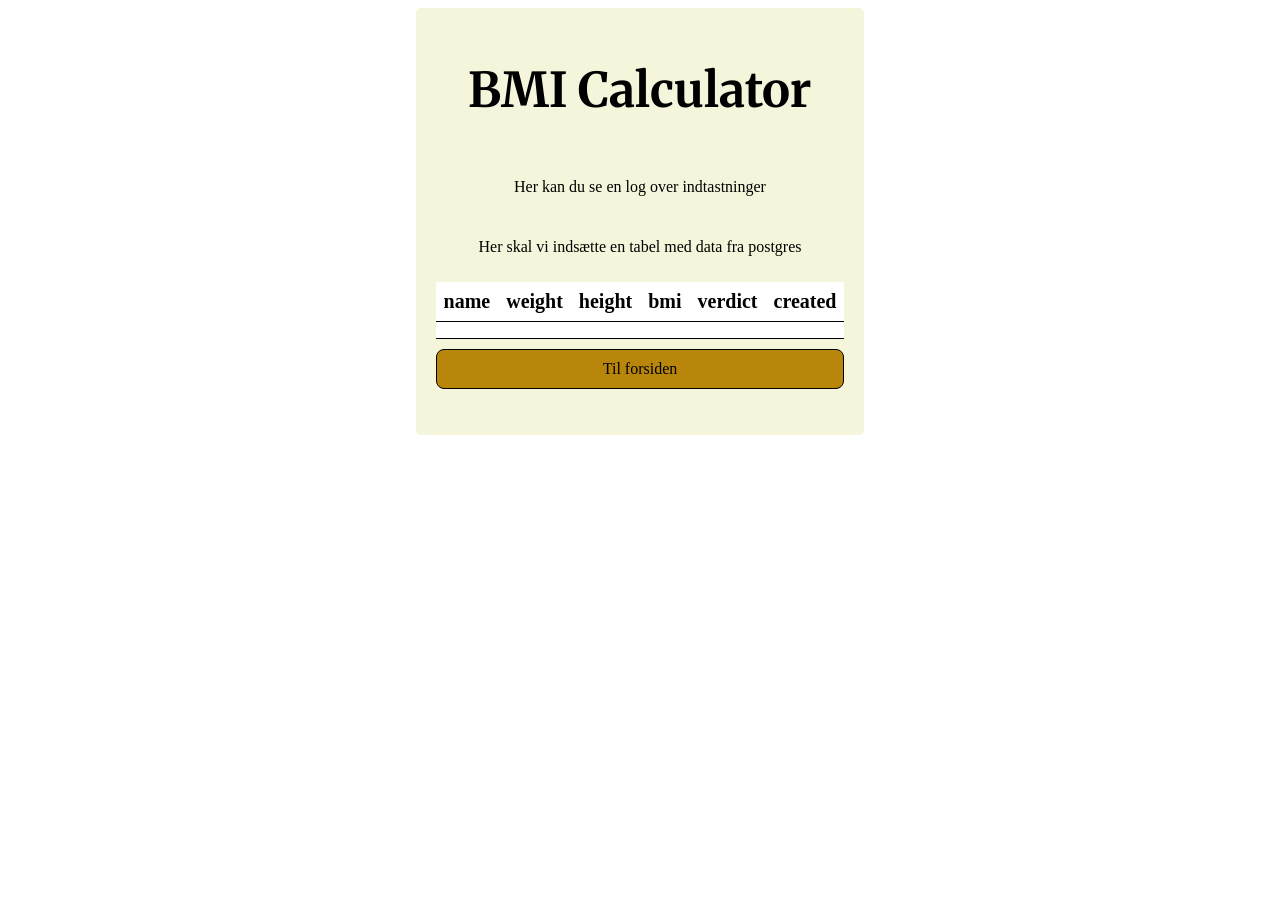
<file: src/main/resources/templates/bmi/log.html>
<!DOCTYPE html>
<html xmlns="http://www.w3.org/1999/xhtml" xmlns:th="http://www.thymeleaf.org">
<title>Frontpage</title>
<meta charset="UTF-8">
<meta name="viewport" content="width=device-width, initial-scale=1.0">
<link href="../../public/css/styles.css" th:href="@{/css/styles.css}" rel="stylesheet"/>
<link rel="preconnect" href="https://fonts.googleapis.com">
<link rel="preconnect" href="https://fonts.gstatic.com" crossorigin>
<link href="https://fonts.googleapis.com/css2?family=Merriweather:ital,opsz,wght@0,18..144,300..900;1,18..144,300..900&family=Roboto:ital,wght@0,100..900;1,100..900&display=swap" rel="stylesheet">
</head>

<body>
<div id = "content">
<h1>BMI Calculator</h1>
<p>Her kan du se en log over indtastninger</p>

    <p>Her skal vi indsætte en tabel med data fra postgres</p>

    <table class="bmi-table">

        <thead>
        <tr>
            <th>name</th>
            <th>weight</th>
            <th>height</th>
            <th>bmi</th>
            <th>verdict</th>
            <th>created</th>
        </tr>
        </thead>

        <tr th:each="bmi : ${bmiList}">
            <td th:text="${bmi.name}"></td>
            <td th:text="${bmi.weight}"></td>
            <td th:text="${bmi.height}"></td>
            <td th:text="${#numbers.formatDecimal(bmi.bmi,1, 2)}"></td>
            <td th:text="${bmi.verdict}"></td>
            <td th:text="${#temporals.format(bmi.created, 'dd-MM-yyyy HH:mm')}"></td>
        </tr>

    </table>

    <a class="link-button" th:href="@{/public}">Til forsiden</a>

    <div class="error-message">
        <p th:text="${error}"></p>
    </div>

</div>
</body>
</html>
</file>
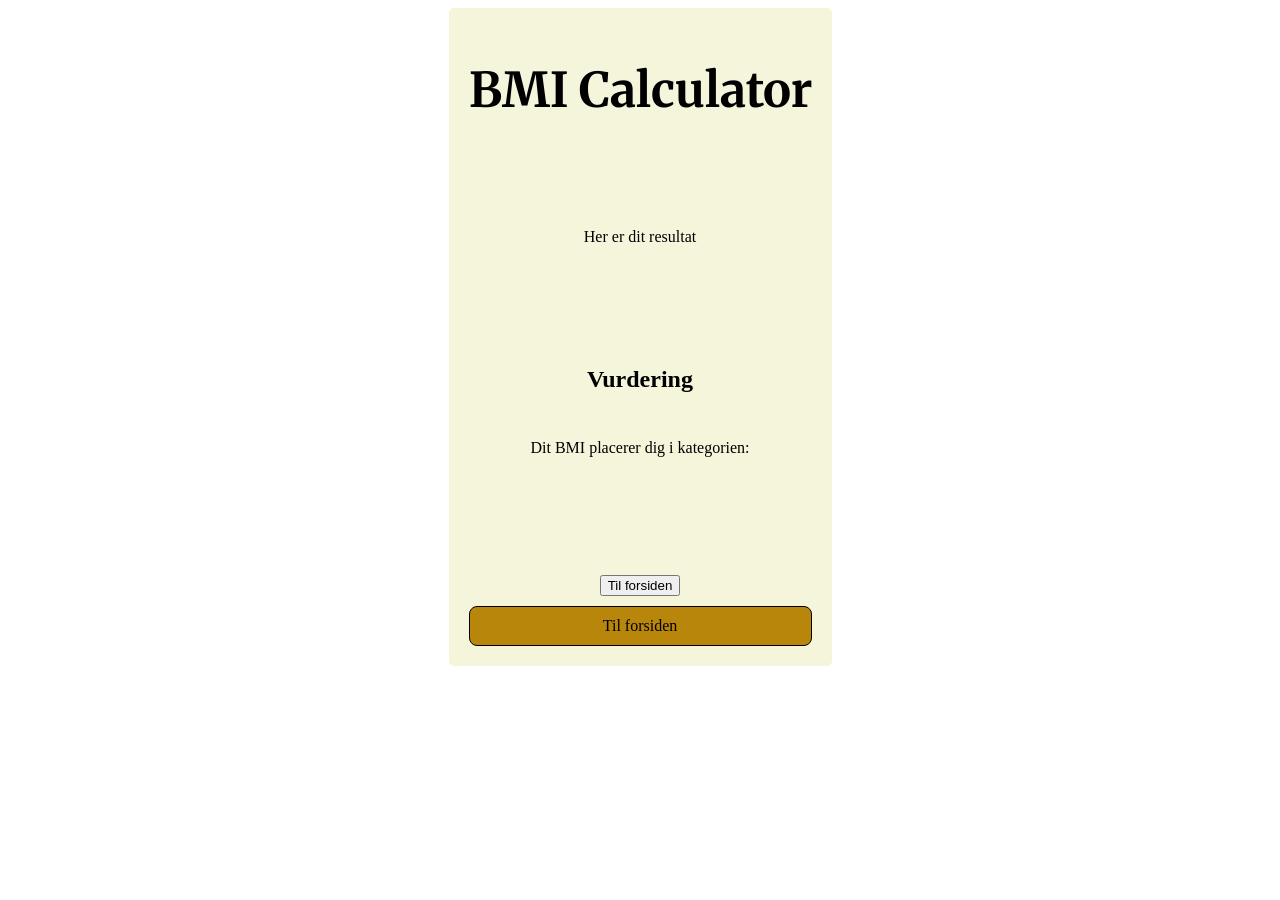
<file: src/main/resources/templates/bmi/result.html>
<!DOCTYPE html>
<html xmlns="http://www.w3.org/1999/xhtml" xmlns:th="http://www.thymeleaf.org">
<title>Frontpage</title>
<meta charset="UTF-8">
<meta name="viewport" content="width=device-width, initial-scale=1.0">
<link href="../../public/css/styles.css" th:href="@{/css/styles.css}" rel="stylesheet"/>
<link rel="preconnect" href="https://fonts.googleapis.com">
<link rel="preconnect" href="https://fonts.gstatic.com" crossorigin>
<link href="https://fonts.googleapis.com/css2?family=Merriweather:ital,opsz,wght@0,18..144,300..900;1,18..144,300..900&family=Roboto:ital,wght@0,100..900;1,100..900&display=swap" rel="stylesheet">
</head>

<body>
<div id = "content">
<h1>BMI Calculator</h1>
<h2 th:text="${'Hej ' + bmiEntity.name}"></h2>
<p>Her er dit resultat</p>

<h1 th:text="${#numbers.formatDecimal(bmiEntity.bmi, 1, 2)}"></h1>

<h2>Vurdering</h2>
<p>Dit BMI placerer dig i kategorien:</p>
<p th:text="${bmiEntity.verdict}"></p>

<h2 th:text="${'Weight: ' + bmiEntity.weight}"></h2>

    <form method="GET">
        <button type="submit" th:formaction="@{/public}">Til forsiden</button>
    </form>

    <a class="link-button" th:href="@{/public}">Til forsiden</a>



</div>
</body>
</html>
</file>
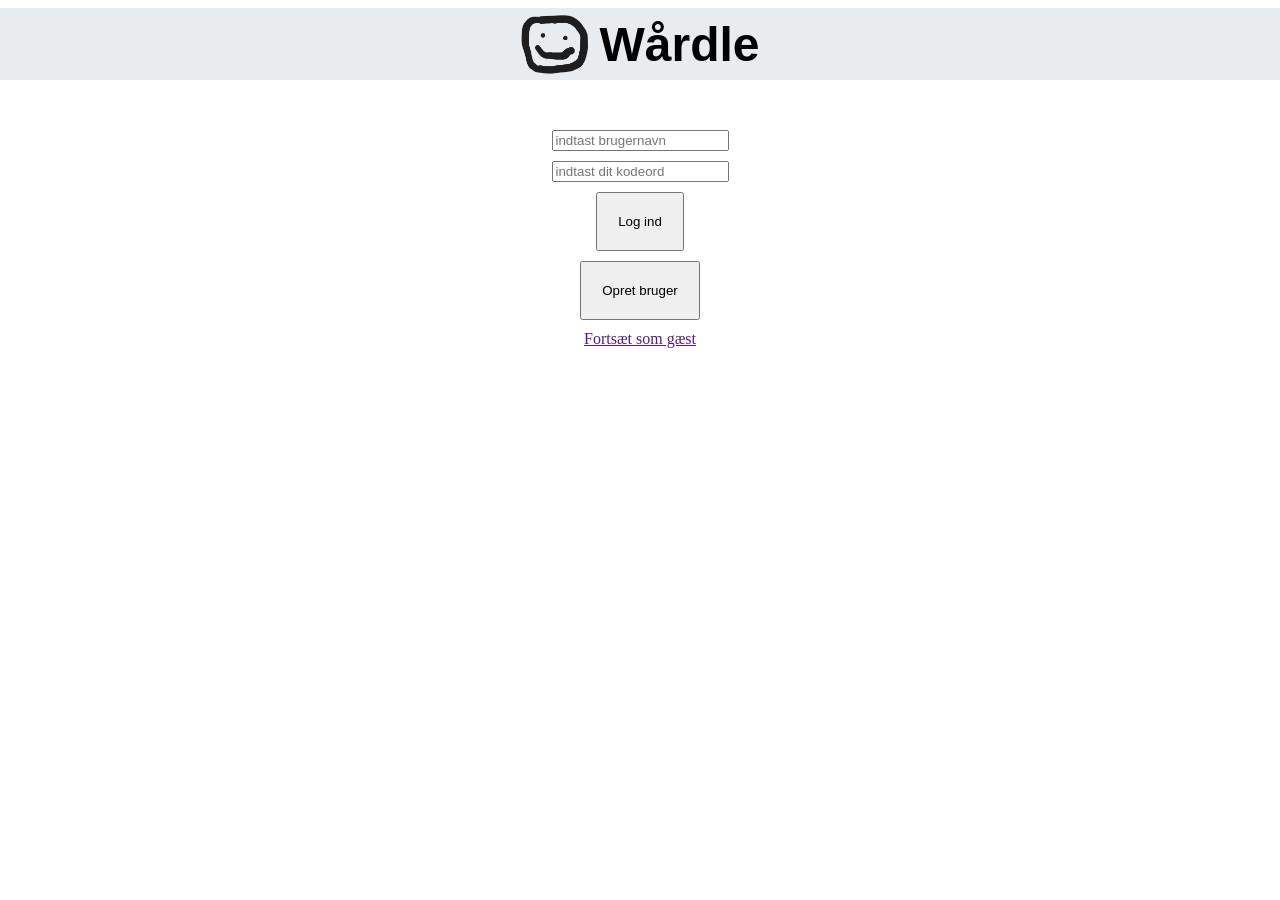
<file: src/main/resources/templates/waardle/startside.html>
<!DOCTYPE html>
<html xmlns="http://www.w3.org/1999/xhtml" xmlns:th="http://www.thymeleaf.org">
<head>
    <title>Start</title>
    <meta charset="UTF-8">
    <meta name="viewport" content="width=device-width, initial-scale=1.0">
    <link href="../../public/css/styles.css" th:href="@{/css/styles.css}" rel="stylesheet"/>
    <link href="../../public/css/waardle.css" th:href="@{/css/waardle.css}" rel="stylesheet"/>

</head>

<body>
<header>
    <nav>
        <div class="left">
            <a href="#avatr">
                <div id="avatar"></div>
            </a>
            <div class="logo">
                <h1 id="waardle">Wårdle</h1>
            </div>

        </div>
    </nav>
</header>



<form class="startside" method="post">
    <form class="login" method="post">

        <input type="text" name="username" placeholder="indtast brugernavn"/>
        <input type="password" name="password" placeholder="indtast dit kodeord"/>
    <button type="submit" id="loginknap" formaction="/login"> Log ind </button>


    <button type="submit" id="signupknap" formaction="/signup"> Opret bruger </button>
    <a href=""> Fortsæt som gæst </a>
</form>
</form>
</body>
</html>
</file>
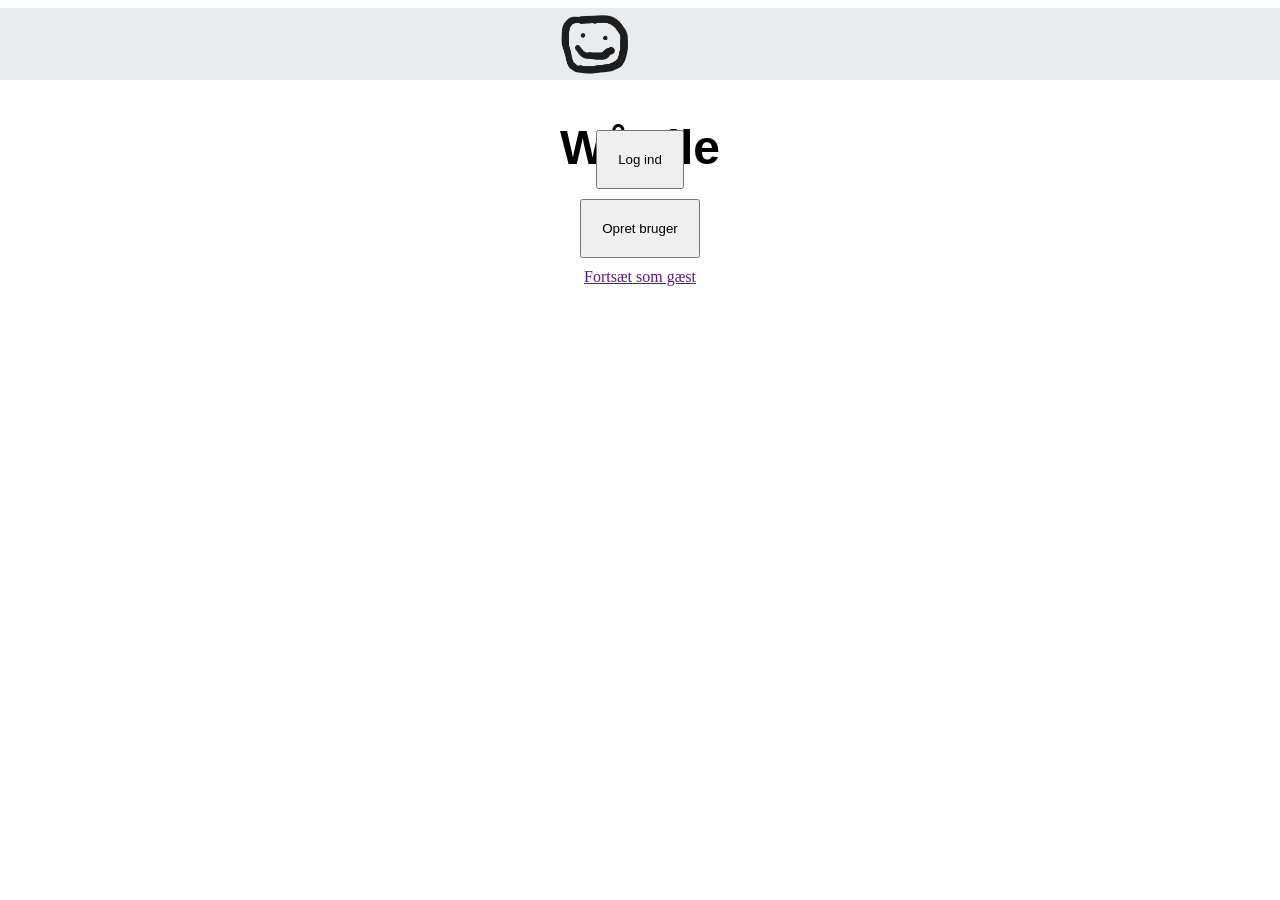
<file: src/main/resources/templates/waardle/startside1.html>
<!DOCTYPE html>
<html xmlns="http://www.w3.org/1999/xhtml" xmlns:th="http://www.thymeleaf.org">
<head>
    <title>Start</title>
    <meta charset="UTF-8">
    <meta name="viewport" content="width=device-width, initial-scale=1.0">
    <link href="../../public/css/styles.css" th:href="@{/css/styles.css}" rel="stylesheet"/>
    <link href="../../public/css/waardle.css" th:href="@{/css/waardle.css}" rel="stylesheet"/>

</head>

<body>
<header>
    <nav>
        <div >
            <a href="#avatr">
                <div id="avatar"></div>
            </a>
            <div class="logo">
                <h1 id="waardle">Wårdle</h1>
            </div>

        </div>
    </nav>
</header>



<form class="startside" method="post">

    <button type="submit" id="loginknap" formaction="/login"> Log ind </button>
    <button type="submit" id="signupknap" formaction="/signup"> Opret bruger </button>
    <a href="" > Fortsæt som gæst </a>
</form>
</body>
</html>
</file>
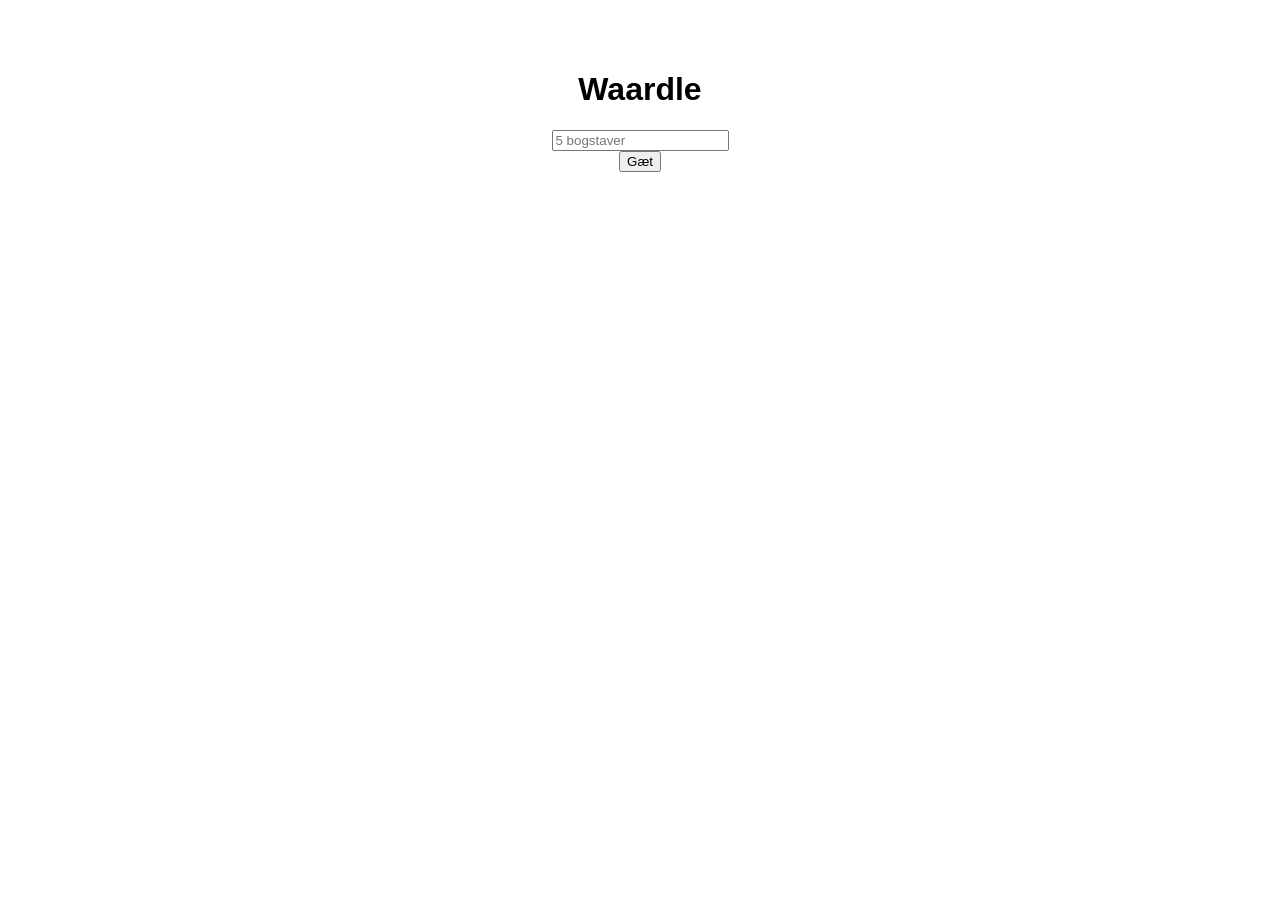
<file: src/main/resources/templates/waardle/waardle.html>
<!DOCTYPE html>
<html lang="da">
<head>
    <meta charset="UTF-8">
    <title>Waardle</title>
    <style>
        body {
            font-family: sans-serif;
            display: flex;
            flex-direction: column;
            align-items: center;
            margin-top: 50px;
        }

        #grid {
            display: grid;
            grid-template-columns: repeat(5, 50px);
            grid-gap: 5px;
        }

        .cell {
            width: 50px;
            height: 50px;
            border: 2px solid #ccc;
            display: flex;
            justify-content: center;
            align-items: center;
            font-size: 24px;
            font-weight: bold;
            text-transform: uppercase;
        }

        .green { background-color: #6aaa64; color: white; border-color: #6aaa64; }
        .yellow { background-color: #c9b458; color: white; border-color: #c9b458; }
        .gray { background-color: #787c7e; color: white; border-color: #787c7e; }
    </style>
</head>
<body>

<h1>Waardle</h1>

<div id="grid"></div>

<input type="text" id="guessInput" maxlength="5" placeholder="5 bogstaver">
<button id="submitBtn">Gæt</button>

<script>
    const grid = document.getElementById('grid');
    const input = document.getElementById('guessInput');
    const button = document.getElementById('submitBtn');
    const maxGuesses = 6;
    const colorMap = { G: 'green', Y: 'yellow', B: 'gray' };
    let attempts = 0;

    async function makeGuess() {
        const guess = input.value.toUpperCase().trim();
        if (guess.length !== 5) {
            alert('Indtast 5 bogstaver!');
            return;
        }

        if (attempts >= maxGuesses) {
            alert(`Game Over! Du har allerede brugt ${maxGuesses} gæt.`);
            input.disabled = true;
            button.disabled = true;
            return;
        }

        try {
            const res = await fetch('/guess', {
                method: 'POST',
                headers: { 'Content-Type': 'application/json' },
                body: JSON.stringify({ guess })
            });

            const data = await res.json();

            if (data.gameOver) {
                alert(`${data.message} Dagens ord var: ${data.dailyWord}`);
                input.disabled = true;
                button.disabled = true;
                return;
            }

            data.result.split('').forEach((color, i) => {
                const cell = document.createElement('div');
                cell.classList.add('cell', colorMap[color] || 'gray');
                cell.textContent = guess[i];
                grid.appendChild(cell);
            });

            attempts++;
            input.value = '';

            if (data.won) {
                alert(`Tillykke! Du gættede dagens ord: ${guess}`);
                input.disabled = true;
                button.disabled = true;
                return;
            }

            if (attempts >= maxGuesses) {
                alert(`Game Over! Du har brugt alle ${maxGuesses} gæt. Dagens ord var: ${data.dailyWord || 'ukendt'}`);
                input.disabled = true;
                button.disabled = true;
            }

        } catch (err) {
            console.error(err);
            alert('Server error');
        }
    }

    button.addEventListener('click', makeGuess);

    input.addEventListener('keydown', (e) => {
        if (e.key === 'Enter') {
            e.preventDefault();
            makeGuess();
        }
    });
</script>

</body>
</html>
</file>
